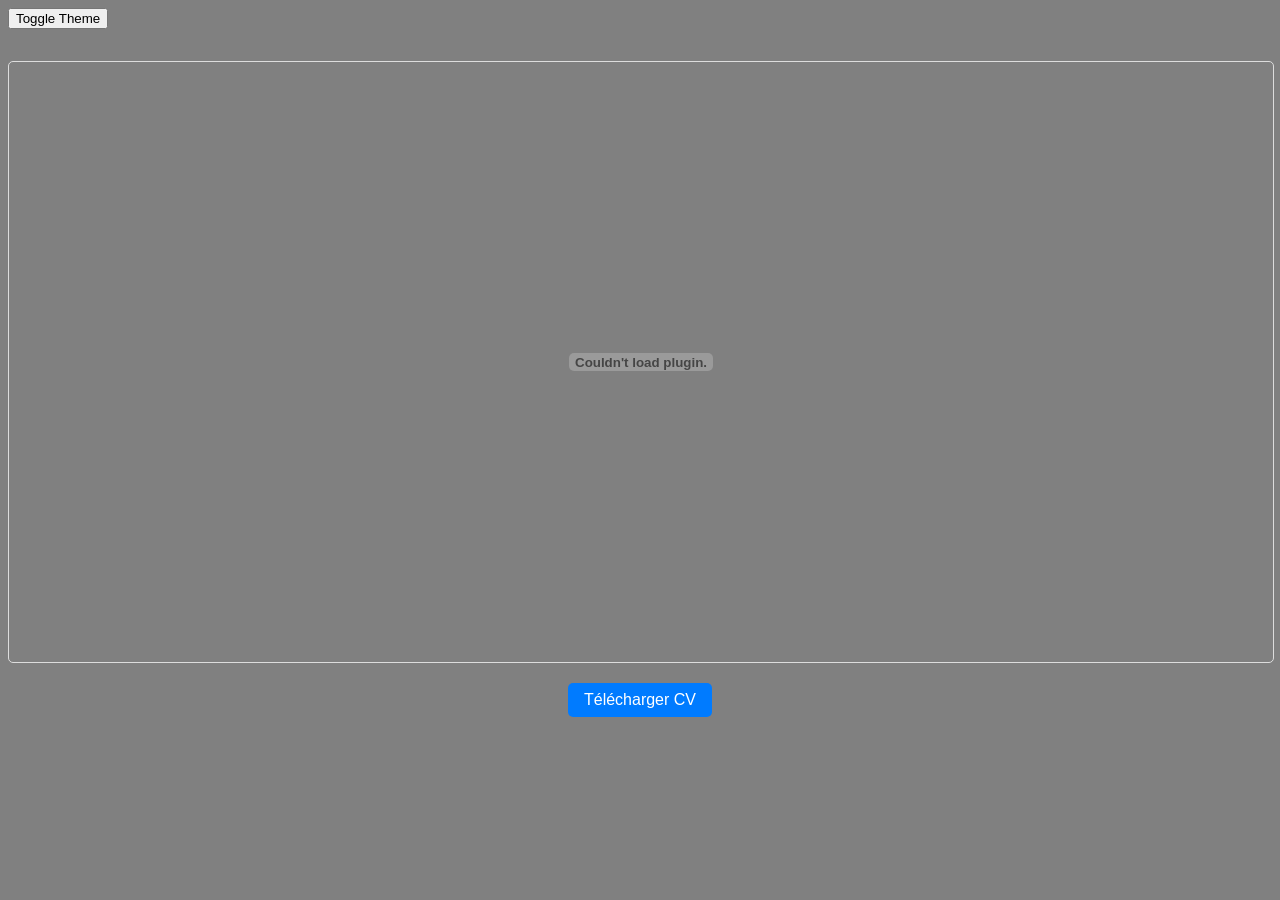
<file: Cv.Html>
<!DOCTYPE html>
<html lang="fr">
<head>
    <meta charset="utf-8">
    <meta name="viewport" content="width=device-width, initial-scale=1">
    <link rel="stylesheet" type="text/css" href="cv.css">
    <title>CV</title>
</head>
<body>

<button id="theme-toggle">Toggle Theme</button>

<section id="cv-section" class="container">
    <embed src="CV/CV_AKUMAH_Etchri K_Stanislas.pdf" type="application/pdf" width="100%" height="600px" />
    <div class="download-button-container">
        <button class="download-button">
            <a href="CV/CV_AKUMAH_Etchri K_Stanislas.pdf" download>Télécharger CV</a>
        </button>
    </div>
</section>

<script>
    document.addEventListener('DOMContentLoaded', function() {
        const toggleButton = document.querySelector('#theme-toggle');
        toggleButton.addEventListener('click', function() {
            document.body.classList.toggle('dark-mode');
        });
    });
</script>

</body>
</html>
</file>
<file: cv.css>
/* Style pour la section CV */
#cv-section {
    text-align: center;
    padding: 2rem 0;
}

/* Style pour le conteneur du bouton */
.download-button-container {
    margin-top: 1rem;
}

/* Style pour le bouton de téléchargement */
.download-button {
    background-color: var(--primary-color, #007BFF); /* Défaut si var(--primary-color) n'est pas défini */
    color: #fff;
    padding: 0.5rem 1rem;
    border: none;
    border-radius: 5px;
    font-size: 1rem;
    cursor: pointer;
    transition: background-color 0.3s ease;
}

.download-button a {
    color: #fff;
    text-decoration: none;
}

.download-button:hover {
    background-color: var(--primary-dark, #0056b3); /* Défaut si var(--primary-dark) n'est pas défini */
}

/* Mode sombre pour le bouton de téléchargement */
.dark-mode .download-button {
    background-color: var(--primary-dark, #0056b3); /* Défaut si var(--primary-dark) n'est pas défini */
}

.dark-mode .download-button:hover {
    background-color: #444;
}

/* Style pour l'intégration du PDF */
embed {
    border: 1px solid #ddd;
    border-radius: 5px;
}

/* Mode sombre pour l'intégration du PDF */
.dark-mode embed {
    border: 1px solid #444;
}

/* Style général du corps */
body {
    background-color: grey;
    color: #333; /* Couleur de texte par défaut */
}

/* Mode sombre pour le corps */
.dark-mode {
    background-color: #121212;
    color: #ddd;
}
</file>
